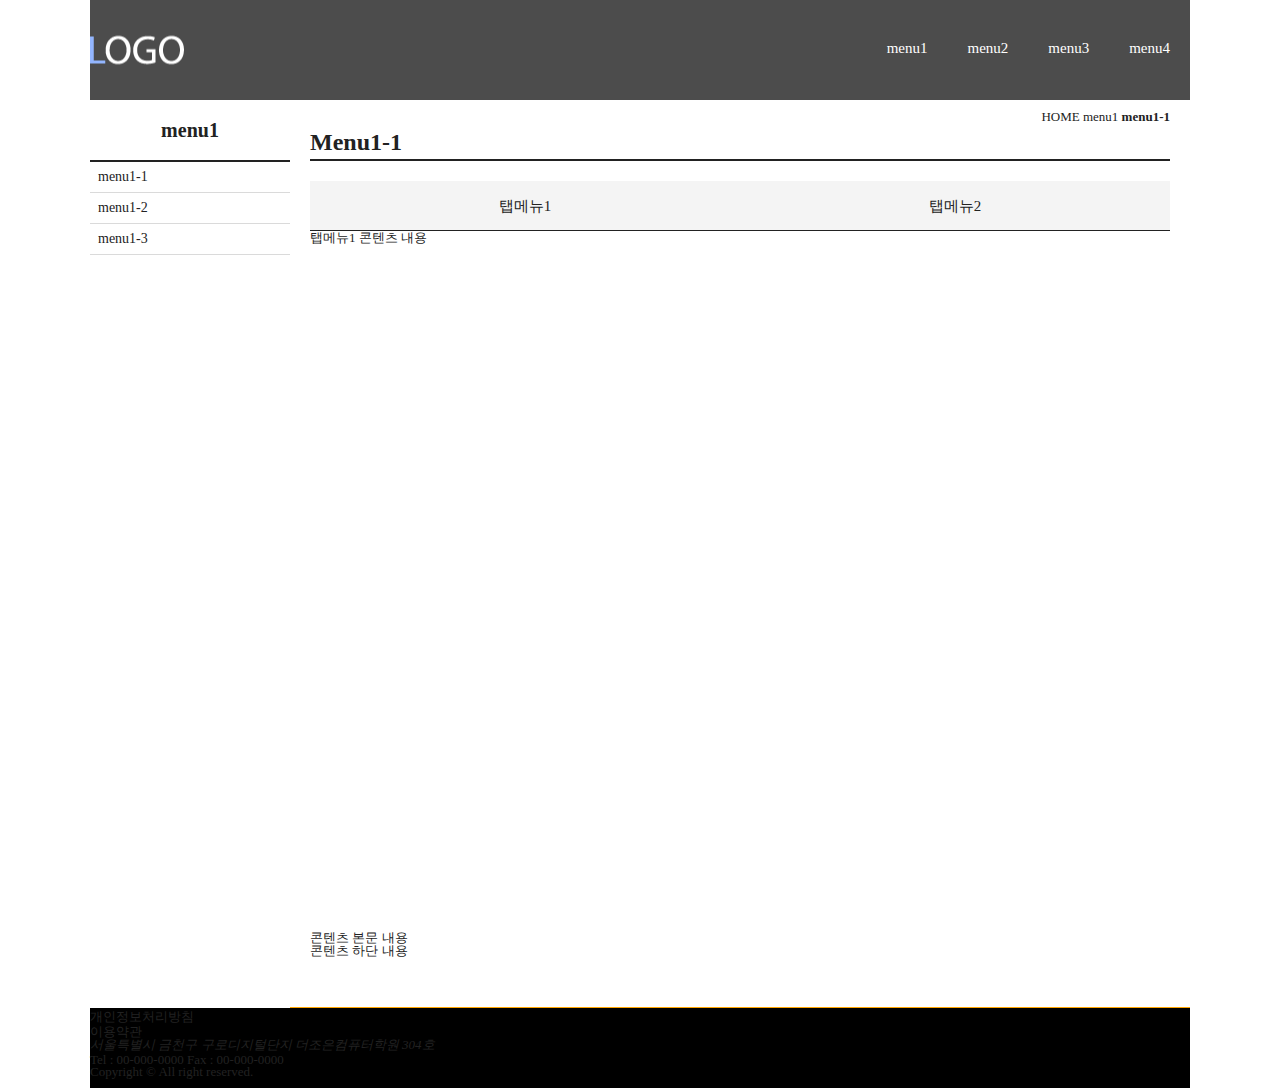
<file: index.html>
<!DOCTYPE html>
<html lang="ko">
<head>
	<meta charset="UTF-8">
	<meta name="viewport" content="width=device-width, initial-scale=1.0">
	<meta http-equiv="X-UA-Compatible" content="ie=edge">
	<title>기본 서브 레이아웃 UI</title>
	<link rel="stylesheet" type="text/css" href="css/reset.css">
	<link rel="stylesheet" type="text/css" href="css/layout.css">
	<link rel="stylesheet" type="text/css" href="css/content.css">
</head>
<body>
	<div class="header">
		<h1 class="logo"><a href="#"><img src="image/logo.png" alt="LOGO"></a></h1>
		<nav class="nav">
			<a href="#"><span>menu1</span></a>
			<a href="#"><span>menu2</span></a>
			<a href="#"><span>menu3</span></a>
			<a href="#"><span>menu4</span></a>      
		</nav>
	</div>
	<!-- //.header -->
	<div class="container">
		<div class="sidemenu">
			<h2 id="sTitle">menu1</h2>
			<ul class="snb">
				<li><a href="#">menu1-1</a></li>
				<li><a href="#">menu1-2</a></li>
				<li><a href="#">menu1-3</a></li>
			</ul>
		</div>
		<div class="csection">
			<div class="chead">
				<h2 id="cTitle"><span>menu1-1</span></h2>
				<ul class="location">
					<li>HOME</li>
					<li>menu1</li>
					<li>menu1-1</li>
				</ul>
			</div>
			<!-- //.chead -->
			<div class="cbody tabgroup">
				<ul class="tabmenu">
					<li class="on"><a href="#">탭메뉴1</a></li>
					<li><a href="#">탭메뉴2</a></li>
				</ul>
				<!--<div class="section tabgroup"> -->
					<div class="tabcnt on">
						탭메뉴1 콘텐츠 내용
					</div>
					<div class="tabcnt">
						탭메뉴2 콘텐츠 내용
					</div>        
				콘텐츠 본문 내용
			</div>
			<!-- //.cbody -->
			<div class="cfoot">
				콘텐츠 하단 내용
			</div>
			<!-- //.cfoot -->
		</div>
		<!-- //.container -->
	</div>
	<div class="footer">
		<ul class="fmenu">
			<li><a href="#">개인정보처리방침</a></li>
			<li><a href="#">이용약관</a></li>
		</ul>
		<address class="addr">서울특별시 금천구 구로디지털단지 더조은컴퓨터학원 304호</address>
		<p class="tel">
			<span>Tel : 00-000-0000</span>
			<span>Fax : 00-000-0000</span>
		</p>
		<p class="copy">
			Copyright &copy; All right reserved.
		</p>
	</div>
	<!-- //.footer -->
</body>
</html>
</file>
<file: css/layout.css>
html, body{
	height:100%;
	min-width:1100px;
}
/* Layout - header */
.header{
	position:relative;
	width:1100px;
	height:100px;
	margin:0 auto;	
	background-color:rgba(0,0,0,.7);
}
.logo{
	display:inline-block;
	position:absolute;
	top:50%;
	left:0;
	width:94px;
	height:29px;
	transform:translateY(-50%);
	-webkit-transform:translateY(-50%);
	-moz-transform:translateY(-50%);
	-ms-transform:translateY(-50%);
	-o-transform:translateY(-50%);
}
.logo a{
	display:inline-block;
}
.logo img{
	width:100%;
	max-width:94px;
	height:auto;
	
}

/* header - navigation */
.nav{
	position:absolute;
	top:30px;
	right:0;
}
.nav a{
	display:inline-block;
	position:relative;
	float:left;
	padding:10px 20px;
	color:#fff;
	font-size:15px;
	font-family:"맑은 고딕";
	text-align:center;	
}
.nav span{
	display:inline-block;
	position:relative;
	color:inherit;
	font-size:inherit;
	font-family:inherit;
}
.nav a:hover{
	/* text-decoration:underline; */
}
.nav a:hover span{
	color:olive;
	text-transform:capitalize;
}
.nav span::after{
	content:"";
	display:inline-block;
	position:absolute;
	bottom:-10px;
	left:50%;
	width:0;
	height:2px;
	background-color:orchid;
	transition:all .5s;
	-webkit-transition:all .5s;
	-moz-transition:all .5s;
	-ms-transition:all .5s;
	-o-transition:all .5s;
	transform:translateX(-50%);
	-webkit-transform:translateX(-50%);
	-moz-transform:translateX(-50%);
	-ms-transform:translateX(-50%);
	-o-transform:translateX(-50%);
}
.nav a:hover span::after{
	width:100%;
	height:5px;
}

/* Layout - container */
.container{
	width:1100px;
	margin:0 auto;
}
.container::after{
	content:"";
	clear:both;
	display:block;
}
/* container - sidemenu */
.sidemenu{
	float:left;
	width:200px;
	min-height:350px;

}
#sTitle{
	padding:20px 0;
	border-bottom:2px solid #222;
	color:#222;
	font-size:20px;
	text-align:center;
}
.snb{

}
.snb > li{
	border-bottom:1px solid #dadada;
}
.snb > li > a{
	display:inline-block;
	width:100%;
	padding:8px;
	font-size:14px
}
.snb > li > a:hover{
	font-weight:700;
}
/* container - csection */
.csection{
	position:relative;
	float:right;
	width:900px;
	padding:8px 20px 50px;
	border-bottom:1px solid orange;
}
.chead{
	position:relative;
	margin-bottom:20px;
}
#cTitle{
	width:100%;
	padding:20px 0 5px;
	border-bottom:2px solid #222;
	color:#222;
	font-size:24px;
	font-family:"맑은 고딕";
	font-weight:bold;
}
#cTitle span{
	color:inherit;
	font-family:inherit;
	font-size:inherit;
	font-weight:inherit;
	text-transform:capitalize;
}
.location{
	position:absolute;
	top:0;
	right:0;
}
.location li{
	display:inline-block;
	text-transform:
}
.location li:nth-last-of-type(1){

}
.location li:last-child{
	font-weight:bold;
}
.cbody{

}
.cfoot{

}
/* Layout - footer */
.footer{
	position:relative;
	width:1100px;
	height:80px;
	margin:0 auto;
	background-color:#000;
}
.fmenu{

}
.fmenu li{

}
.fmenu a{

}
.footer .addr{

}
.footer .tel{

}
.footer .tel .span{

}
.footer .copy{

}
</file>
<file: css/content.css>
/* tabmenu */
.tabgroup{

}
.tabmenu{
	position:relative;
	height:50px;
	border-bottom:1px solid #222;
}
.tabmenu::after{
	content:"";
	clear:both;
	display:block;
}
.tabmenu > li{
	display:inline-block;
	float:left;
	width:50%;
}
.tabmenu > li > a{
	display:inline-block;
	width:100%;
	height:49px;
	line-height:50px;
	text-align:center;
	font-size:15px;
	background-color:#f4f4f4;	
}
.tabcnt{
	display:none;
	min-height:700px;
}
/* tabmenu - 활성화 */
.tabmenu > .on{

}
.tabmenu > .on > a{

}
.tabcnt.on{
	display:block;
}
</file>
